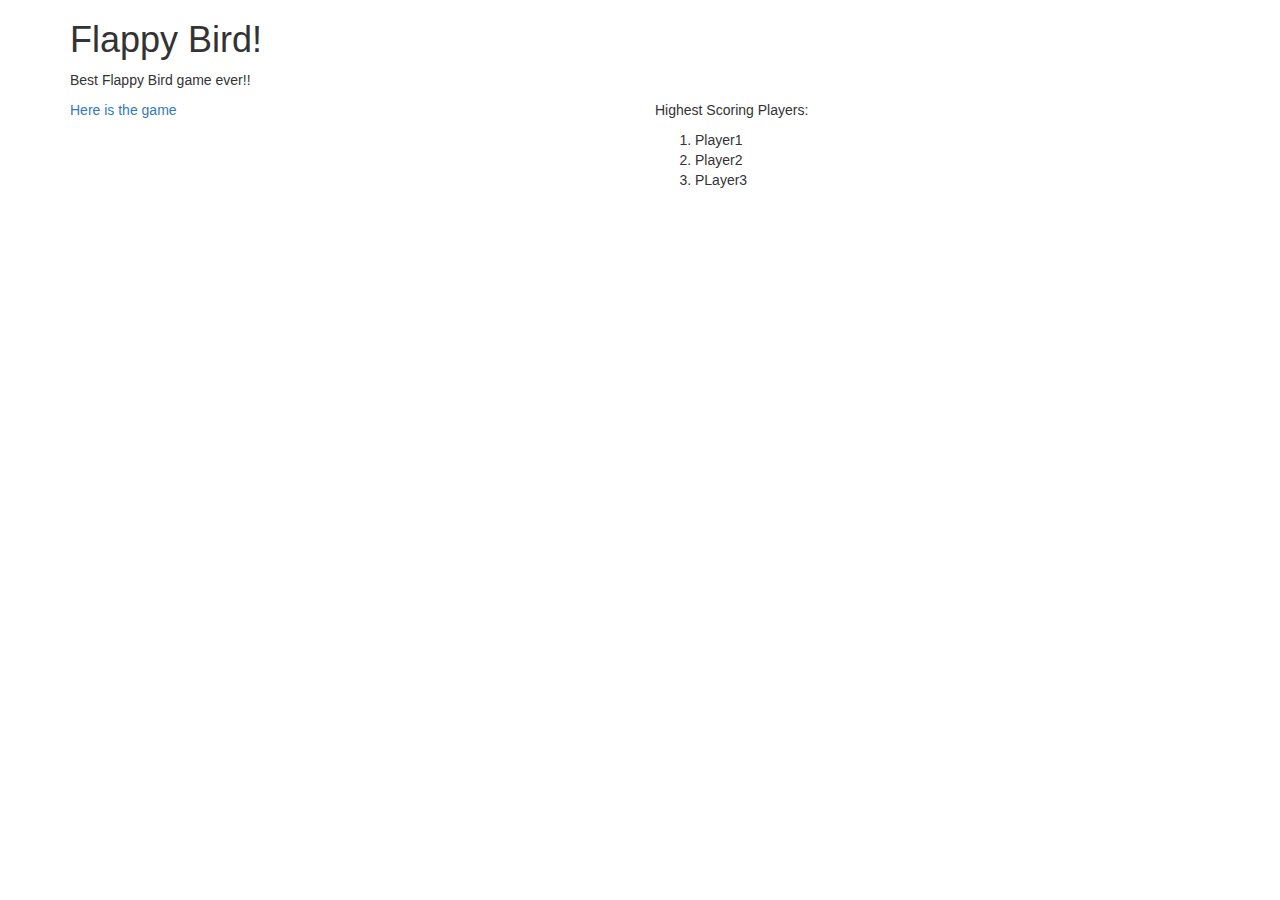
<file: pages/game.html>
<!DOCTYPE html>
  <head>
    <title></title>
    <link rel="stylesheet" href="../lib/bootstrap.css">
  </head>
  <body>
  <div class="container">
      <h1>Flappy Bird!</h1>
      <p>Best Flappy Bird game ever!!</p>
      <div class="row">
      <div class="col-md-6">
        <p id = gamelink>
          <a href="">Here is the game</a>
            </p>
      </div>
          <div class="col-md-6">
            <p>Highest Scoring Players:</p>
            <ol>
              <li class = "gold">Player1</li>
              <li class = "Score">Player2</li>
              <li class = "Score">PLayer3</li>
            </ol>
          </div>

      </div>
    </div>
  </body>
</html>
</file>
